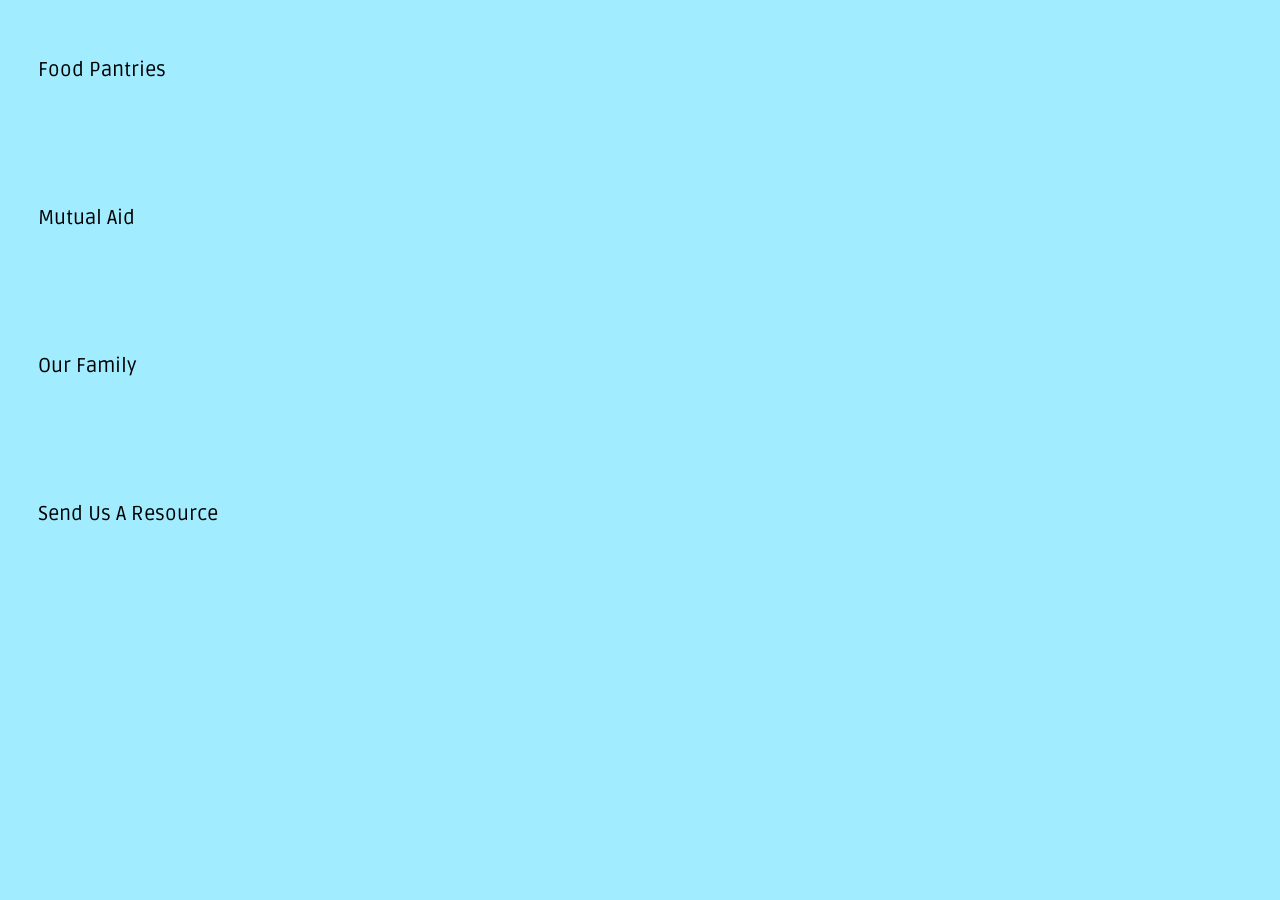
<file: mobilenavpage.html>
<!DOCTYPE html>
<html lang="en">
<head>
    <meta charset="UTF-8">
    <meta name="viewport" content="width=device-width, initial-scale=1.0">
    <title>Mobile Navigation Menu</title>
    <link rel="stylesheet" href="styles.css">

        <link rel="preconnect" href="https://fonts.googleapis.com">
    <link rel="preconnect" href="https://fonts.gstatic.com" crossorigin>
    <link href="https://fonts.googleapis.com/css2?family=Ruda:wght@400..900&display=swap" rel="stylesheet">
</head>
<body>
    

<body style="background-color:#A1ECFF;">
<nav class="mobilenavmenu">
      <div class="tabname">
        <p><a href="foodpantries.html">Food Pantries</a></p>
      </div>
      <br>
      <div class="tabname">
        <p><a href="mutualaid.html">Mutual Aid</a></p>
      </div>
      <br>
      <!-- <div class="tabname">
        <p><a href="eventcalendar.html">Event Calendar</a></p>
      </div> -->
      <div class="tabname">
        <p><a href="ourfamily.html">Our Family</a></p>
      </div>
      <br>
      <div class="tabname">
        <p><a href="sendusatip.html">Send Us A Resource</a></p>
      </div>
    </nav>


</body>

</html>
</file>
<file: styles.css>
.redtitle{
    color:#CE190C;
    font-size:120px;
    font-family: "Spicy Rice", serif;
}

.bluetitle{
    color:#A1ECFF;
    font-size:120px;
    font-family: "Spicy Rice", serif;
}

#foodpantrygraphic{
    width:300px;
    display:flex;
    float:left;
}

#foodpantryinfoblurb{
    /* display:flex; */
    /* flex-direction:column; */
    font-family: "Ruda", sans-serif;
    font-optical-sizing: auto;
    font-weight: 400;
    font-style: normal;
    color:white;
    width:70vw;
}

#infoblurbbox{
    /* display:wrap; */
    float:inline-end;
    justify-content:right;
    background-color:#CE190C;
    width:80vw;
}

#foodpantryinfo{
    padding-top:100px;
}

.map-frame-main {
  width: 100%;
  max-width: 1176px;
  height: 480px;   
  overflow: hidden;
  position: relative;
}

.map-frame-main iframe {
  width: 100%;
  height: 500px;
  border: 0;
  position: relative;
  top: -60px;      
}

#logo{
    width:70px;
}

p{
  font-family: "Ruda", sans-serif; 
  font-size:20px; 
}

.subheader{
    font-family: "Ruda", sans-serif;
    font-weight: 800;
    font-size: 30px;
}

#mutualaidgraphic{
    width:150px;
    display:flex;
    float:left;
}

#mutualaidinfoblurb{
    /* display:flex; */
    /* flex-direction:column; */
    /* font-family: "Ruda", sans-serif;
    font-optical-sizing: auto;
    font-weight: 400;
    font-style: normal; */
    width:70vw;
    /* float:right; */
}

#submitzipcodebutton{
    font-family:"Ruda", sans-serif;
    font-size:20px;
    background-color:#CE190C;
    color:white;
    border-radius:10px;
}

#zipcodeinput{
    font-family:"Ruda", sans-serif;
    font-size:20px;  
}

.tipinputfield{
    font-family:"Ruda", sans-serif;
    font-size:20px;
}

.sendusatipinputtitles{
    font-family: "Ruda", sans-serif; 
    font-size:20px;
    font-weight:600;
    color: #A1ECFF;
}

#sendusatipgraphic{
    width:700px;
    display:wrap;
    /* float:left; */
}

#foodiefamilytitle{
    padding:8px;
    margin:8px;
}

#foodpantrytitle{
    padding:8px;
    margin:8px;
}

#mutualaidtitle{
    padding:8px;
    margin:8px;
}

form{
    display:flex;
    flex-direction:column;
    float:right;
    width:40vw;
}

.navbar{
    display:flex;
    align-content: space-evenly;
    /* flex-direction:wrap; */
    font-family: "Ruda", sans-serif;
    font-size:20px;
    /* right:0; */
    position:sticky;
    width:100vw;
    top:50px;
    /* background-color:red; */
    /* word-spacing:50px; */
}

.tabname{
    padding:30px;
    width: 300px;
    /* background-color: #00ccff; */
}

.mobilenavmenu{
    font-family: "Ruda", sans-serif;
    font-size:20px;
}

a:link{
    color:black;
    text-decoration:none;
    font-size:20px;
}

a:active, a:hover{
    color:black;
    text-decoration:solid;
    background-color:white;
}

a:visited{
    color:black;
    text-decoration:solid;
    background-color:white;
}



#map { 
    height: 220px; 
    align-items:center;
    display:flex;
    width:100vw;
    justify-content:center;
    padding-top:400px;
}

#homepagemap{
    align-content:center;
    display:wrap;
    width:100vw;
}


@media only screen and (max-width: 769px) {
  .navbar{
      display:none;
  }
   #hamburgermenuicon{
         display:block;
         position:fixed;
         right:30px;
         top:30px;
         width:90px;
   }

   #homepagemap{
    width:749px;
   }
}

@media (min-width: 770px) {
    #hamburgermenuicon{
        display:none;
    }
}
</file>
